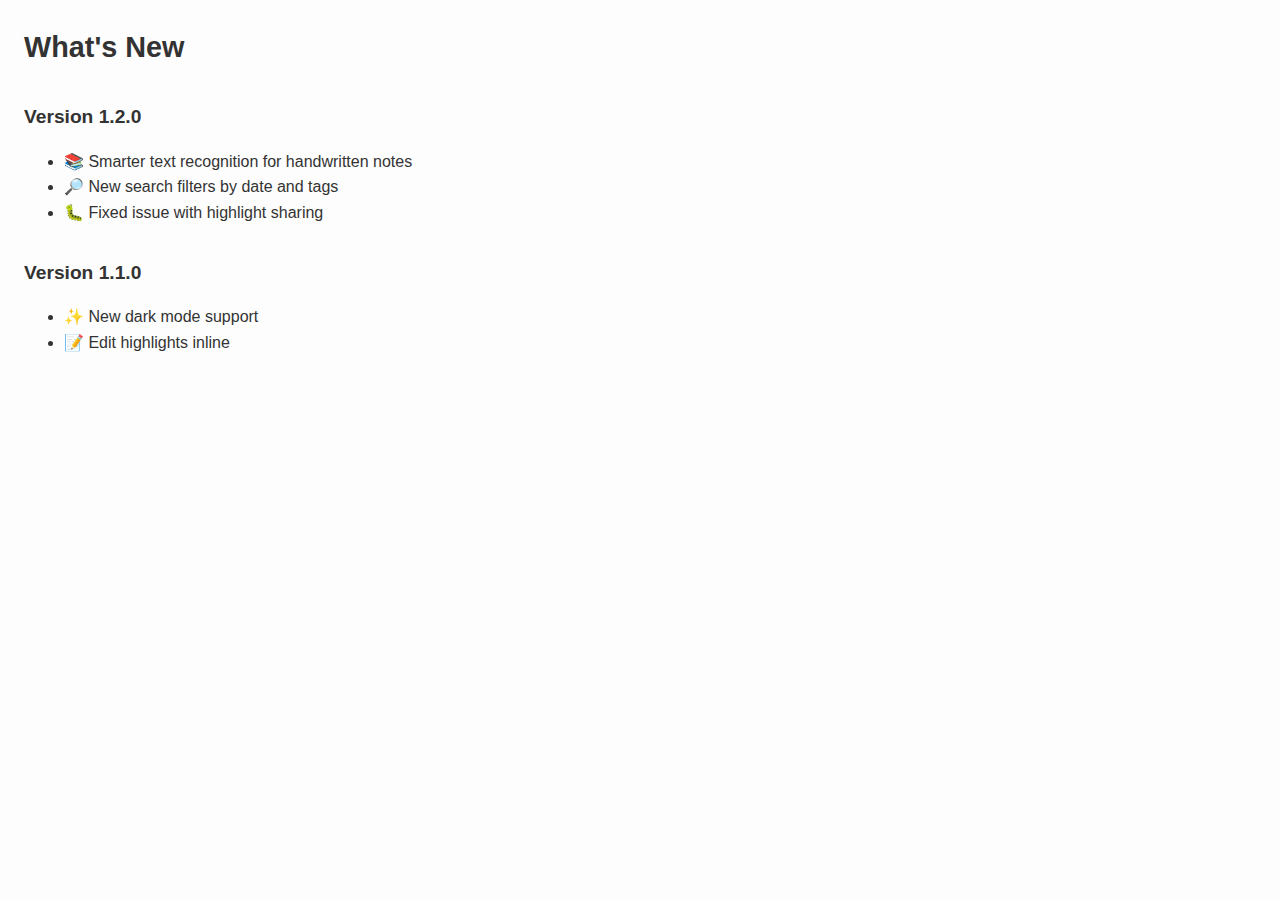
<file: whats-new/index.html>
<!DOCTYPE html>
<html lang="en">
<head>
  <meta charset="UTF-8" />
  <meta name="viewport" content="width=device-width, initial-scale=1.0" />
  <title>What's new</title>
  <style>
    body {
      font-family: -apple-system, BlinkMacSystemFont, sans-serif;
      margin: 0;
      padding: 1.5em;
      line-height: 1.6;
      background: #fdfdfd;
      color: #333;
    }
    h1 {
      font-size: 1.8em;
      margin-top: 0;
    }
    .version {
      margin-top: 2em;
    }
    .version h2 {
      font-size: 1.2em;
      margin-bottom: 0.5em;
    }
  </style>
</head>
<body>
  <h1>What's New</h1>

  <div class="version">
    <h2>Version 1.2.0</h2>
    <ul>
      <li>📚 Smarter text recognition for handwritten notes</li>
      <li>🔎 New search filters by date and tags</li>
      <li>🐛 Fixed issue with highlight sharing</li>
    </ul>
  </div>

  <div class="version">
    <h2>Version 1.1.0</h2>
    <ul>
      <li>✨ New dark mode support</li>
      <li>📝 Edit highlights inline</li>
    </ul>
  </div>

</body>
</html>
</file>
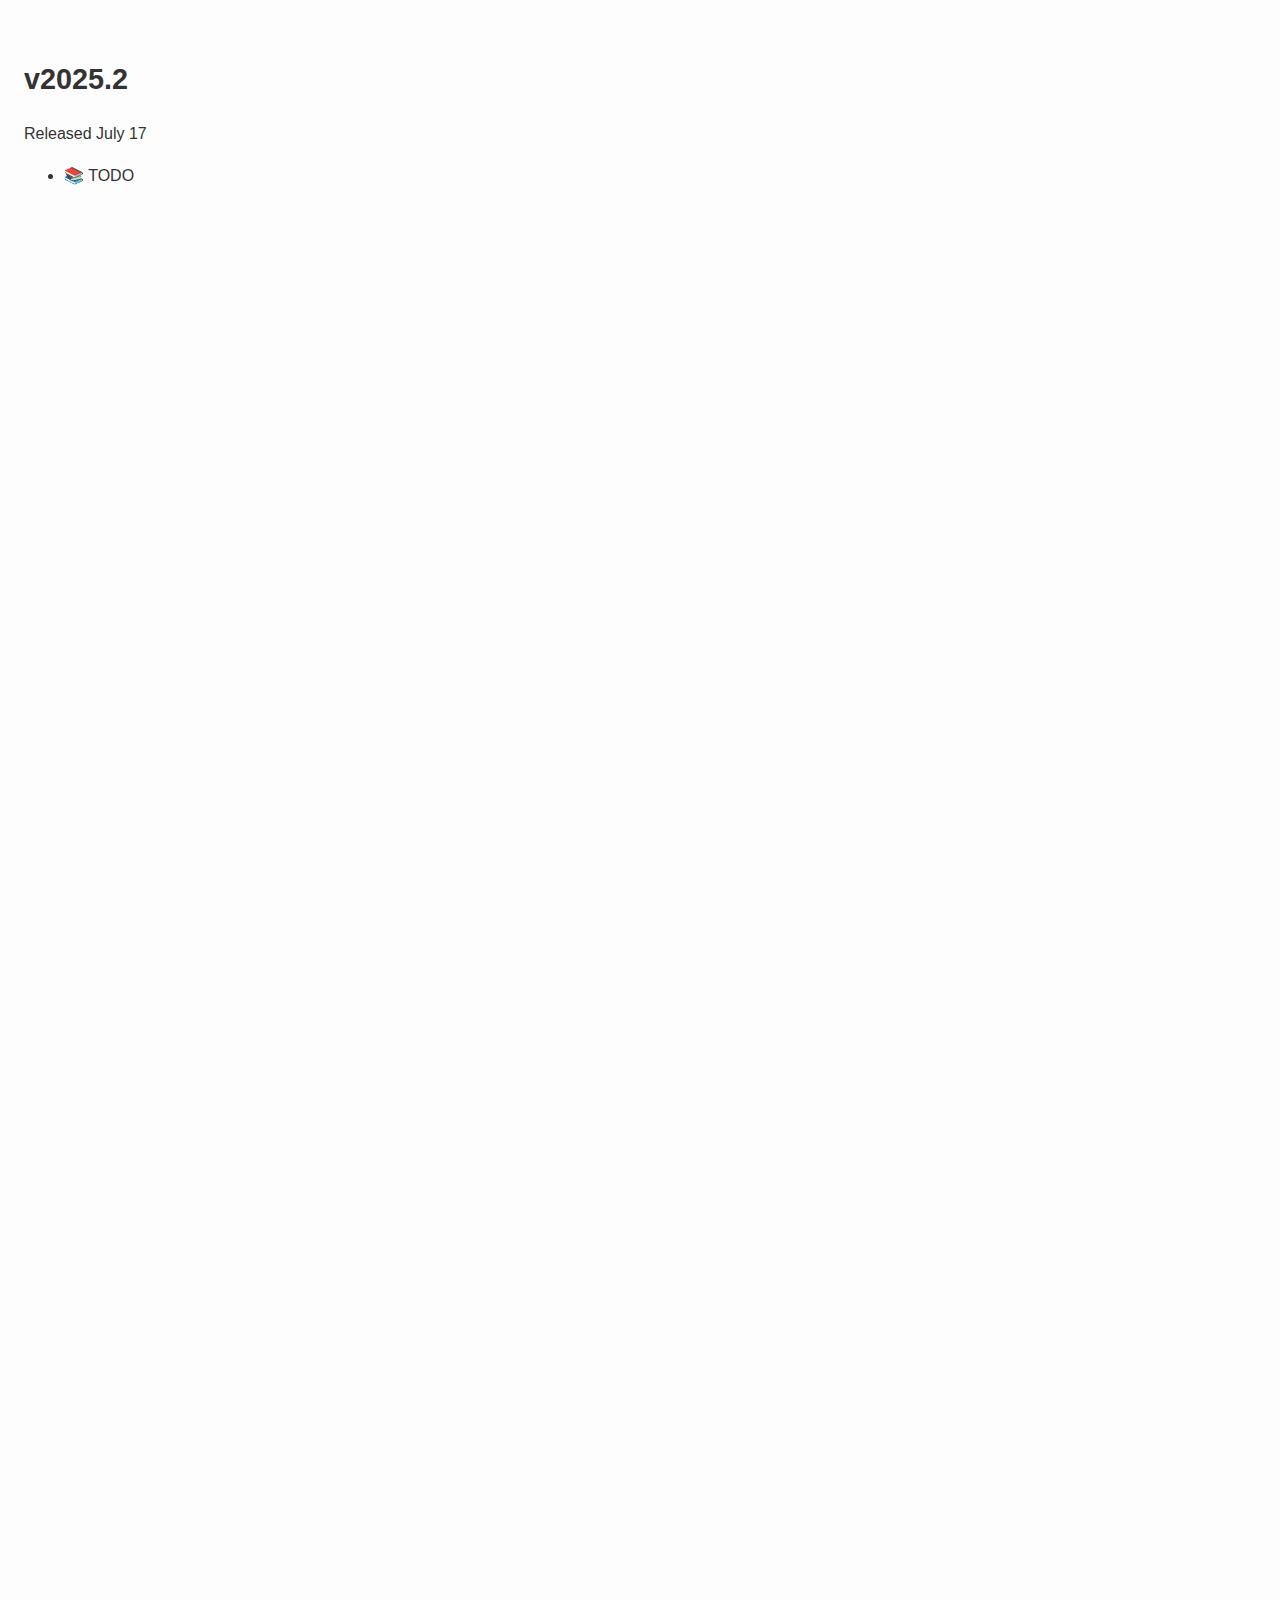
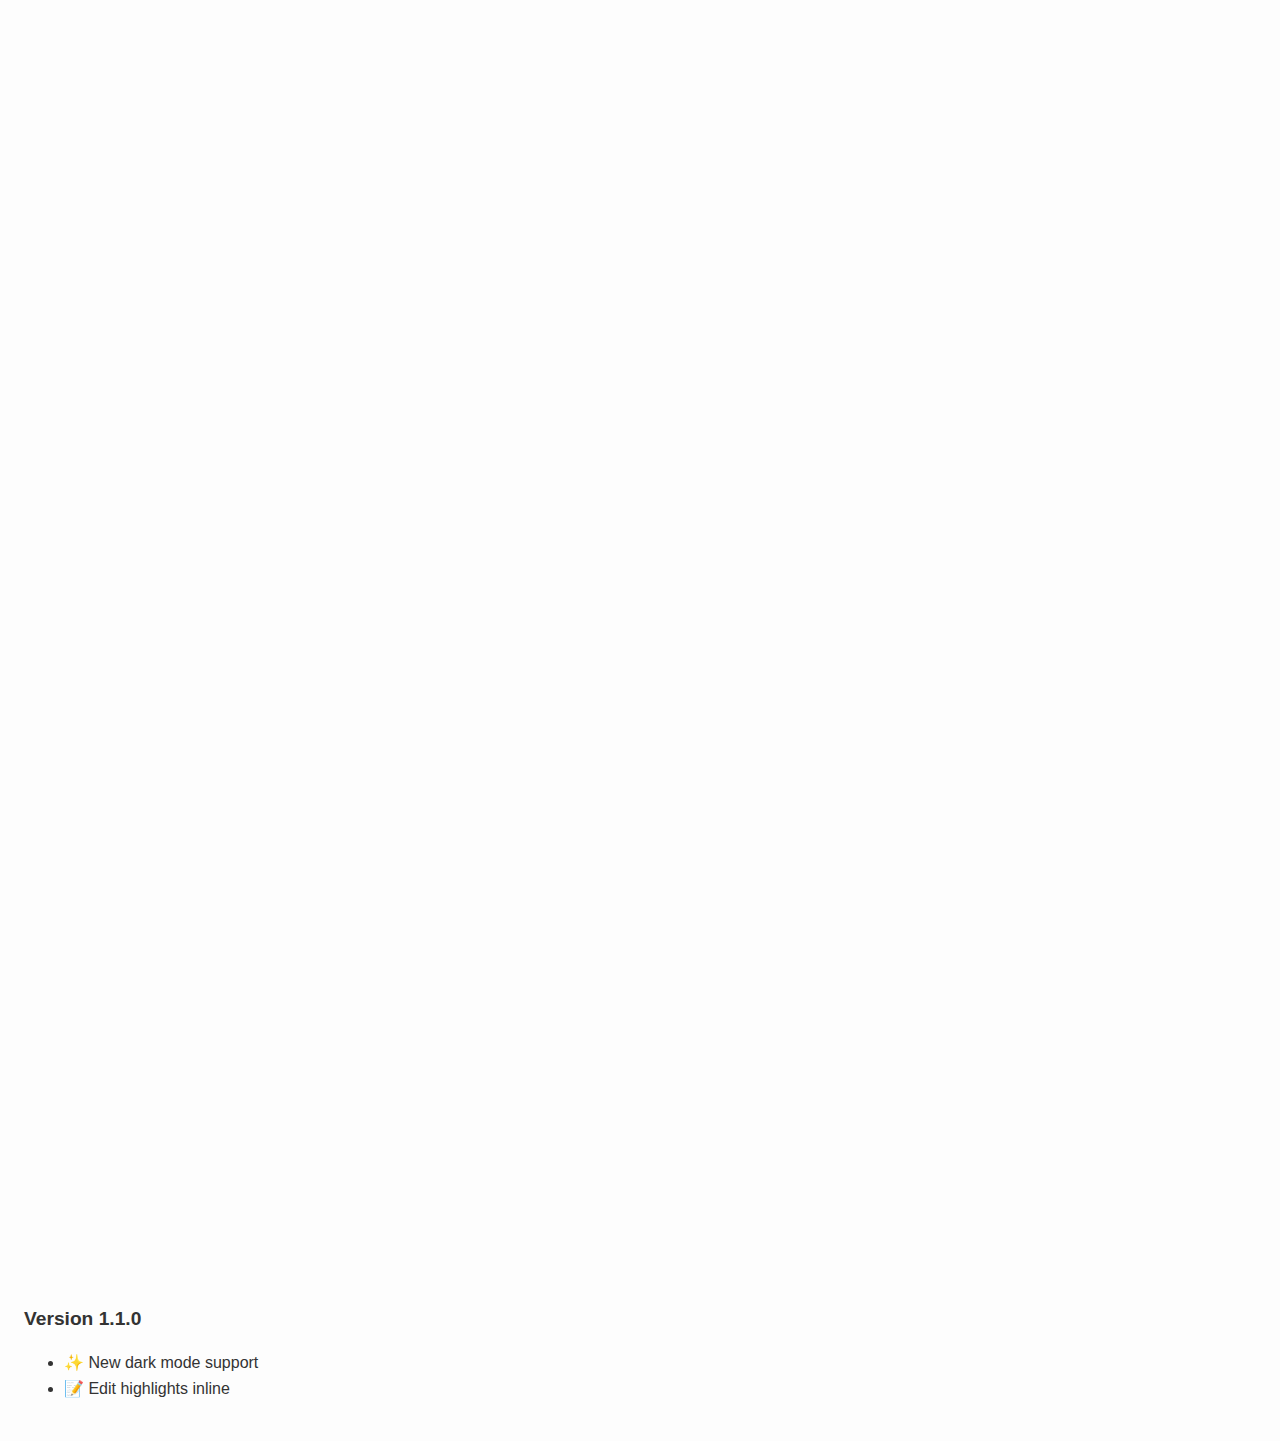
<file: whats-new/old.html>
<!DOCTYPE html>
<html lang="en">
<head>
  <meta charset="UTF-8" />
  <meta name="viewport" content="width=device-width, initial-scale=1.0" />
  <title>What's new</title>
  <style>
    body {
      font-family: -apple-system, BlinkMacSystemFont, sans-serif;
      margin: 0;
      padding: 1.5em;
      line-height: 1.6;
      background: #fdfdfd;
      color: #333;
    }
    h1 {
      font-size: 1.8em;
      margin-top: 0;
    }
    .version {
      margin-top: 2em;
    }
    .version h2 {
      font-size: 1.2em;
      margin-bottom: 0.5em;
    }
  </style>
</head>
<body>
  <div class="version">
    <h1>v2025.2</h1>
    <div>Released July 17</div>
    <ul>
      <li>📚 TODO</li>
    </ul>

    <div style="position: relative; padding-bottom: 216.4785553047404%; height: 0;"><iframe src="https://www.loom.com/embed/b3d3eac20f6e4e0b83e3d4b780acbbf9?sid=3a7da2eb-91b6-41b4-9f8e-32244ffe2337" frameborder="0" webkitallowfullscreen mozallowfullscreen allowfullscreen style="position: absolute; top: 0; left: 0; width: 100%; height: 100%;"></iframe></div>
  </div>

  <div class="version">
    <h2>Version 1.1.0</h2>
    <ul>
      <li>✨ New dark mode support</li>
      <li>📝 Edit highlights inline</li>
    </ul>
  </div>

</body>
</html>
</file>
